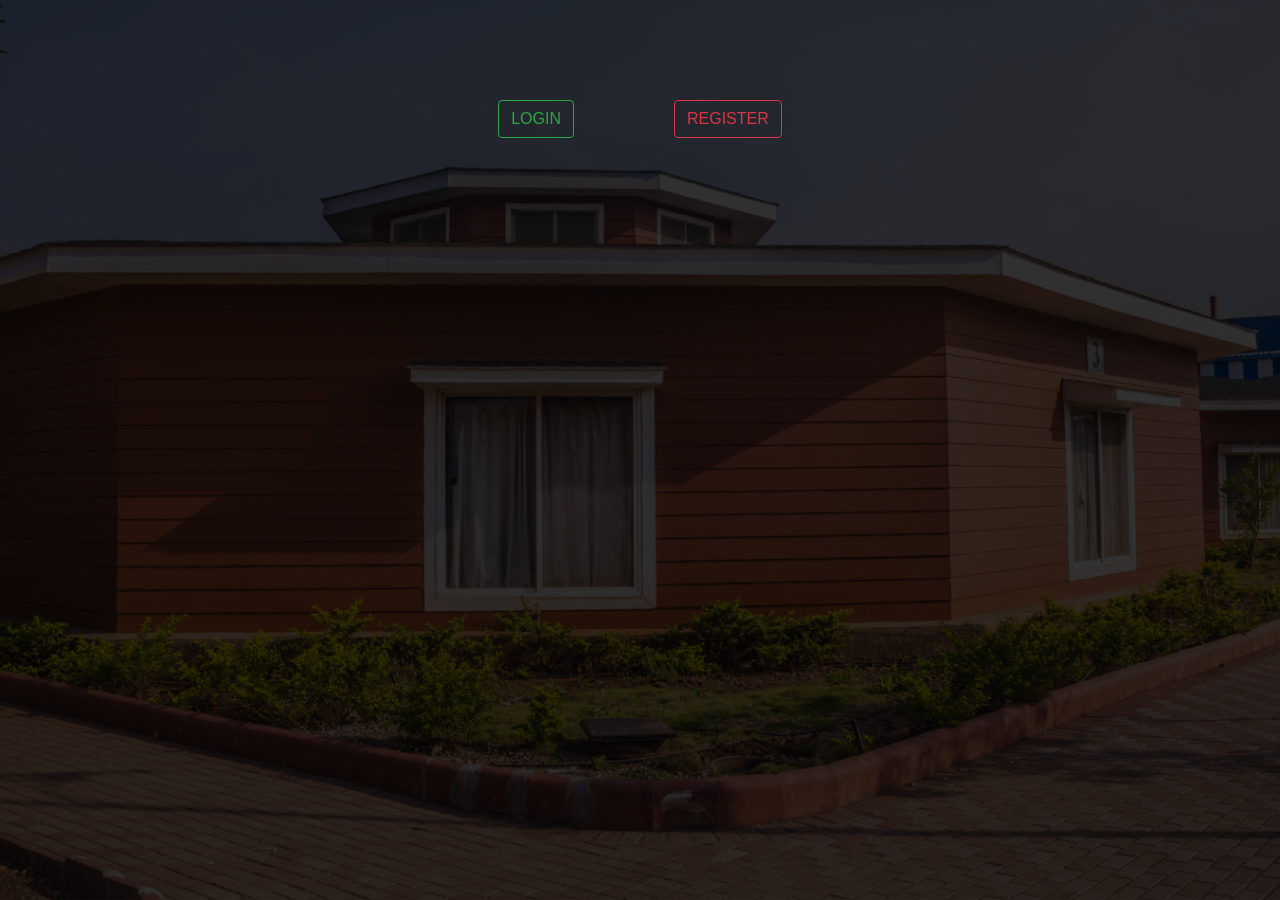
<file: public/index.html>
<!DOCTYPE html>
<html lang="en">

<head>
    <meta charset="UTF-8">
    <meta name="viewport" content="width=device-width, initial-scale=1.0">
    <meta http-equiv="X-UA-Compatible" content="ie=edge">
    <title>test project</title>
    <link rel="stylesheet" href="https://stackpath.bootstrapcdn.com/bootstrap/4.3.1/css/bootstrap.min.css" integrity="sha384-ggOyR0iXCbMQv3Xipma34MD+dH/1fQ784/j6cY/iJTQUOhcWr7x9JvoRxT2MZw1T"
        crossorigin="anonymous">
    <link rel="stylesheet" href="src/assets/index.css">
    <link rel="icon" type="image/png" sizes="16x16" href="src/assets/images/favicon.png">
</head>

<body>
    <div id="container">
        <div class="container">
            <div class="reg">
                <div class="row">
                    <div class="reg-btn">
                        <a href="src/login/login.html" class="btn btn-outline-success" role="button" aria-pressed="true">LOGIN</a>
                    </div>
                    <div class="reg-btn">
                        <a href="src/register/register.html" class="btn btn-outline-danger" role="button" aria-pressed="true">REGISTER</a>
                    </div>
                </div>
            </div>
        </div>
    </div>
</body>

</html>
</file>
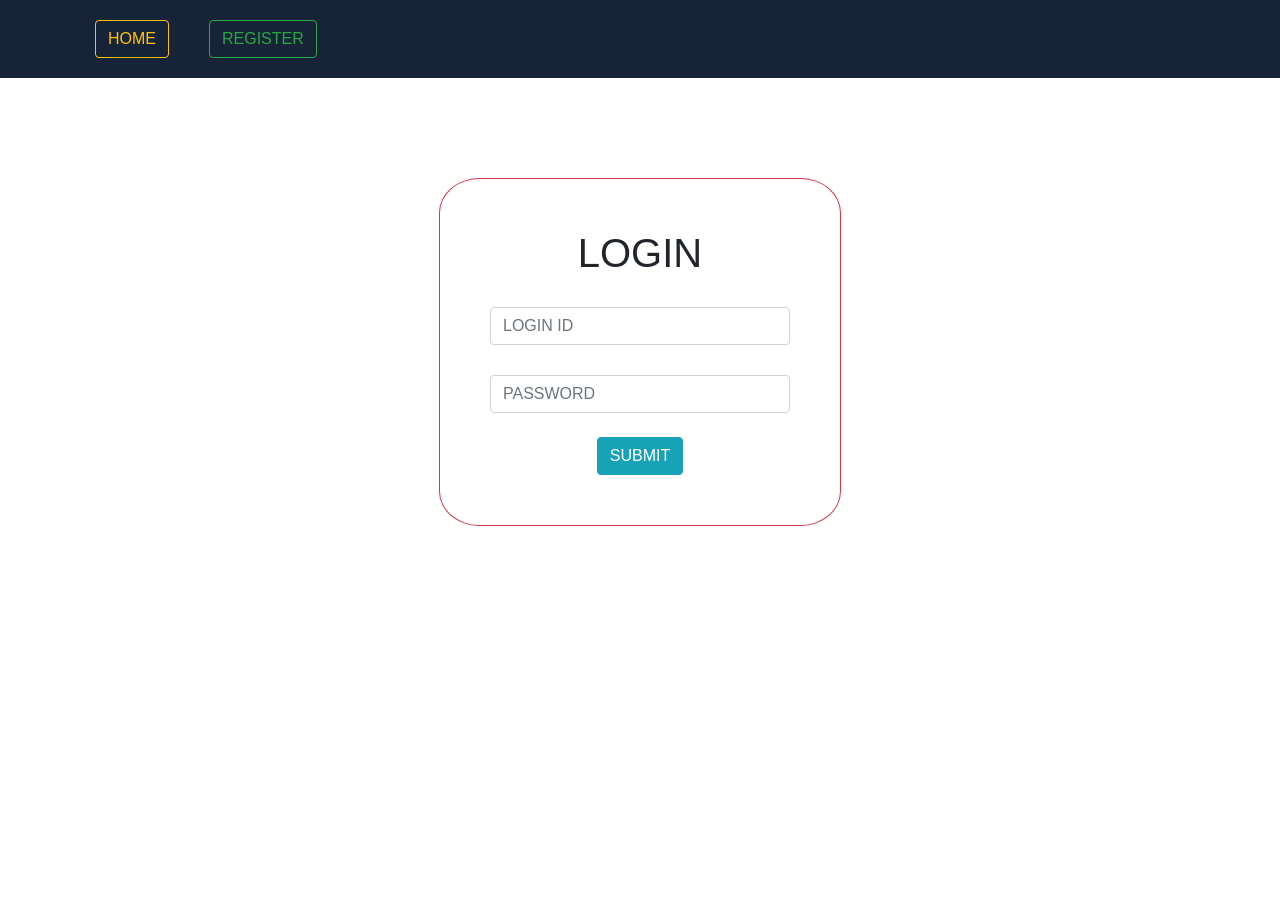
<file: public/src/login/login.html>
<!DOCTYPE html>
<html lang="en">

<head>
    <meta charset="UTF-8">
    <meta name="viewport" content="width=device-width, initial-scale=1.0">
    <meta http-equiv="X-UA-Compatible" content="ie=edge">
    <title>test project</title>
    <link rel="stylesheet" href="https://use.fontawesome.com/releases/v5.7.2/css/all.css" integrity="sha384-fnmOCqbTlWIlj8LyTjo7mOUStjsKC4pOpQbqyi7RrhN7udi9RwhKkMHpvLbHG9Sr"
        crossorigin="anonymous">
    <link rel="icon" type="image/png" sizes="16x16" href="../assets/images/favicon.png">
    <link rel="stylesheet" href="https://stackpath.bootstrapcdn.com/bootstrap/4.3.1/css/bootstrap.min.css" integrity="sha384-ggOyR0iXCbMQv3Xipma34MD+dH/1fQ784/j6cY/iJTQUOhcWr7x9JvoRxT2MZw1T"
        crossorigin="anonymous">
    <link rel="stylesheet" href="logo.css">
    <script src="models.js"></script>
    <script src="logincontroller.js"></script>
</head>

<body>
    <div id="container">
        <header id="header">
            <div class="container">
                <div class="row space">
                    <div class="content row">
                        <div class="h-btn">
                            <a href="../../index.html" class="btn btn-outline-warning" role="button" aria-pressed="true">HOME</a>
                        </div>
                        <div class="h-btn">
                            <a href="../register/register.html" class="btn btn-outline-success" role="button"
                                aria-pressed="true">REGISTER</a>
                        </div>
                    </div>
                </div>
            </div>
        </header>
        <div id="content">
            <div class="d-flex justify-content-center">
                <div class="login-form d-flex justify-content-center">
                    <div class="form-group cont border border-danger">
                        <div>
                            <h1>LOGIN</h1>
                        </div>
                        <div class="reg-io">
                                <input id="loginid" type="text" class="form-control" placeholder="LOGIN ID">
                                <input id="pass" type="password" class="form-control" placeholder="PASSWORD">
                                <br>
                                <button class="btn btn-info" id="submit">SUBMIT</button>
                                <!-- <input  type="submit"> -->
                        </div>
                        <div>
                        </div>
                    </div>
                </div>
            </div>
        </div>
    </div>

</body>

</html>
</file>
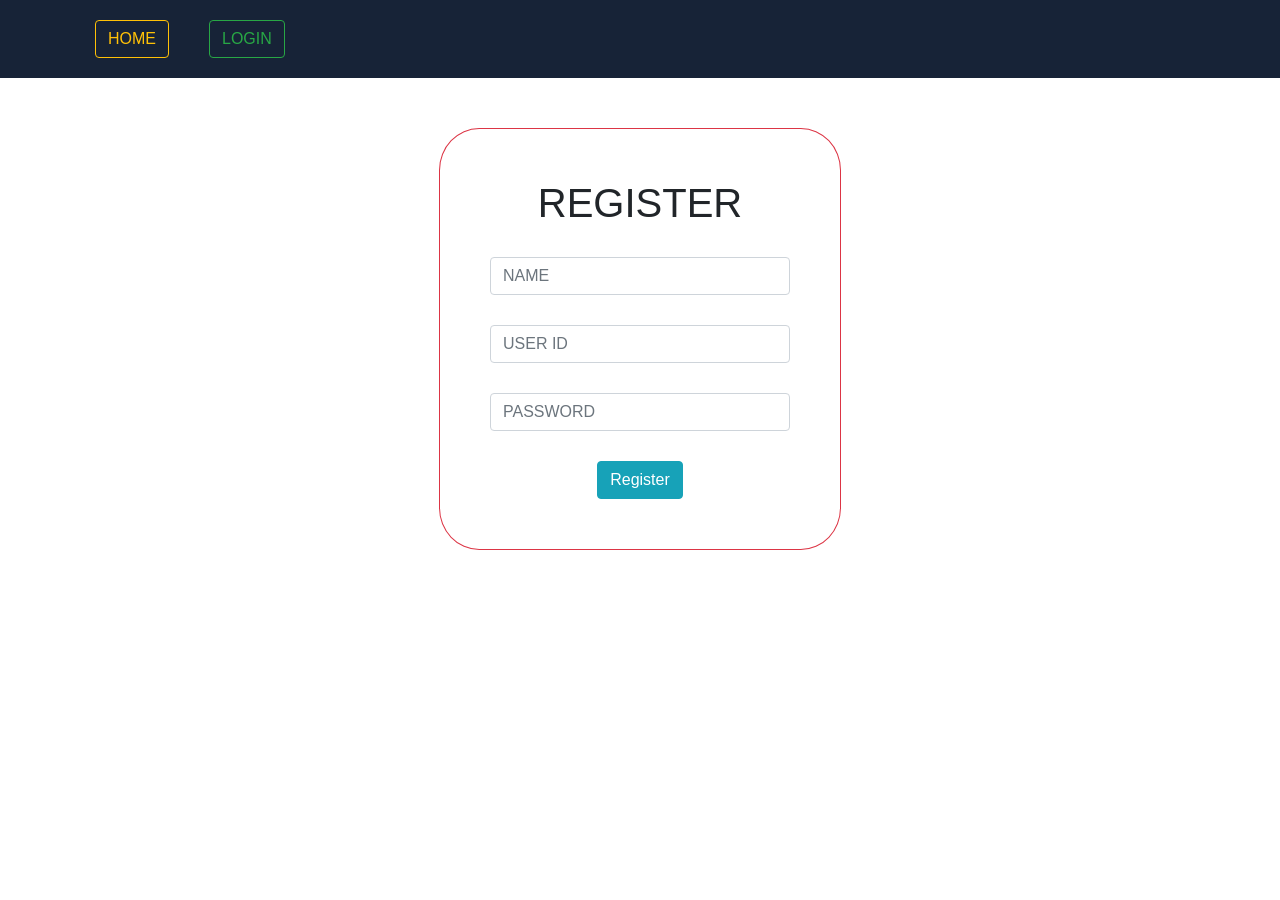
<file: public/src/register/register.html>
<!DOCTYPE html>
<html lang="en">

<head>
    <meta charset="UTF-8">
    <meta name="viewport" content="width=device-width, initial-scale=1.0">
    <meta http-equiv="X-UA-Compatible" content="ie=edge">
    <title>test project</title>
    <link rel="icon" type="image/png" sizes="16x16" href="../assets/images/favicon.png">
    <link rel="stylesheet" href="https://use.fontawesome.com/releases/v5.7.2/css/all.css" integrity="sha384-fnmOCqbTlWIlj8LyTjo7mOUStjsKC4pOpQbqyi7RrhN7udi9RwhKkMHpvLbHG9Sr"
        crossorigin="anonymous">
    <link rel="stylesheet" href="https://stackpath.bootstrapcdn.com/bootstrap/4.3.1/css/bootstrap.min.css" integrity="sha384-ggOyR0iXCbMQv3Xipma34MD+dH/1fQ784/j6cY/iJTQUOhcWr7x9JvoRxT2MZw1T"
        crossorigin="anonymous">
    <link rel="stylesheet" href="register.css">
    <script src="models.js"></script>
    <script src="registercontroller.js"></script>
</head>

<body>
    <div id="container">
        <header id="header">
            <div class="container">
                <div class="row space">
                    <div class="content row">
                        <div class="h-btn">
                            <a href="../../index.html" class="btn btn-outline-warning" role="button" aria-pressed="true">HOME</a>
                        </div>
                        <div class="h-btn">
                            <a href="../login/login.html" class="btn btn-outline-success" role="button" aria-pressed="true">LOGIN</a>
                        </div>
                    </div>
                </div>
            </div>
        </header>
        <div id="content">
            <div class="d-flex justify-content-center">
                <div class="login-form d-flex justify-content-center">
                    <div class="form-group cont border border-danger">
                        <div>
                            <h1>REGISTER</h1>
                        </div>
                        <div class="reg-io">
                                <input type="text"id="name" class="form-control" placeholder="NAME">
                                <input type="text" id="uID" class="form-control" placeholder="USER ID">
                                <input type="password" id="uPass" class="form-control" placeholder="PASSWORD">
                                <button class="btn btn-info" id="submit" type="submit">Register</button>
                        </div>
                        <div>
                        </div>
                    </div>
                </div>
            </div>
        </div>
    </div>

</body>

</html>
</file>
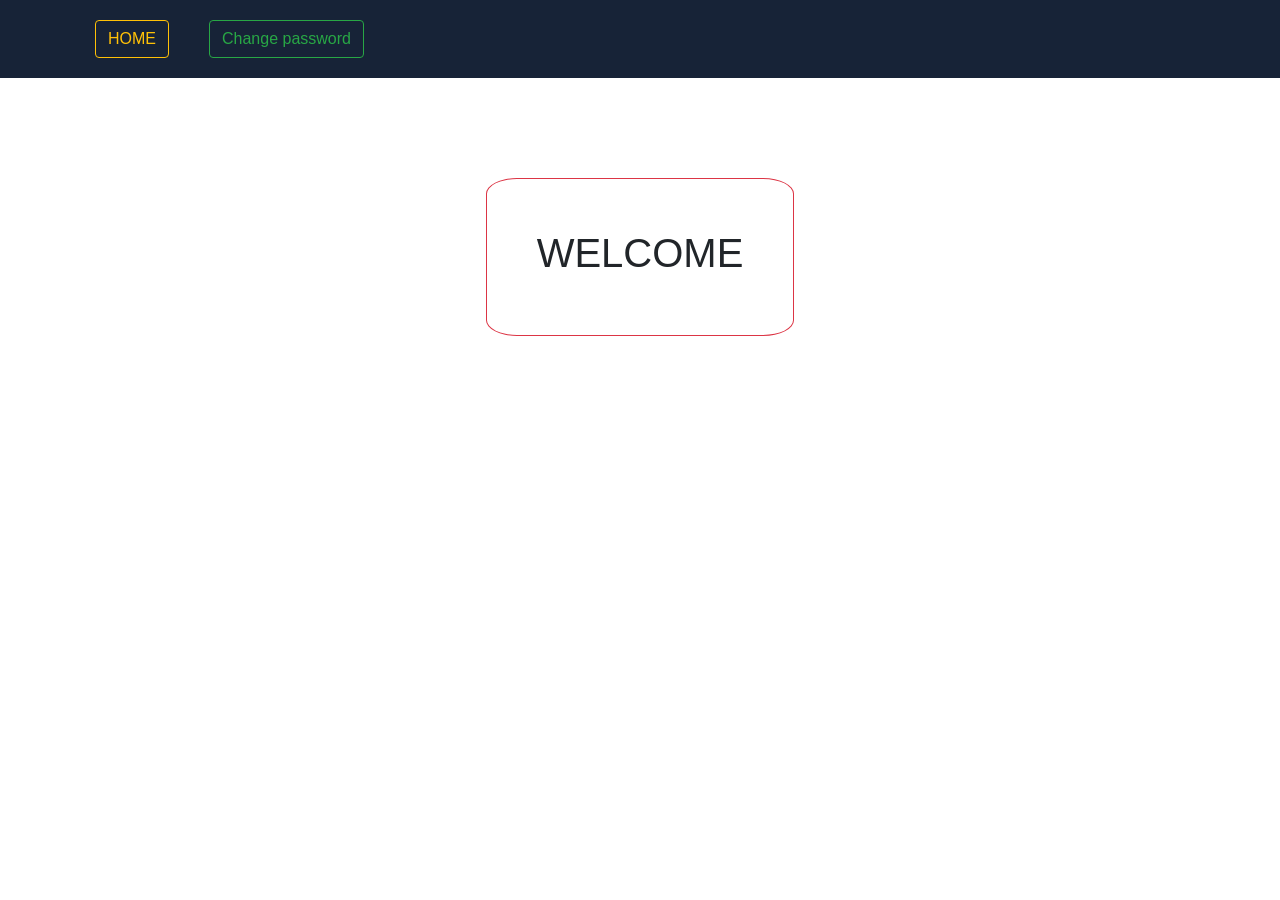
<file: public/src/user/user.html>
<!DOCTYPE html>
<html lang="en">

<head>
    <meta charset="UTF-8">
    <meta name="viewport" content="width=device-width, initial-scale=1.0">
    <meta http-equiv="X-UA-Compatible" content="ie=edge">
    <title>test project</title>
    <link rel="stylesheet" href="https://use.fontawesome.com/releases/v5.7.2/css/all.css"
        integrity="sha384-fnmOCqbTlWIlj8LyTjo7mOUStjsKC4pOpQbqyi7RrhN7udi9RwhKkMHpvLbHG9Sr" crossorigin="anonymous">
    <link rel="icon" type="image/png" sizes="16x16" href="../assets/images/favicon.png">
    <link rel="stylesheet" href="https://stackpath.bootstrapcdn.com/bootstrap/4.3.1/css/bootstrap.min.css"
        integrity="sha384-ggOyR0iXCbMQv3Xipma34MD+dH/1fQ784/j6cY/iJTQUOhcWr7x9JvoRxT2MZw1T" crossorigin="anonymous">
    <link rel="stylesheet" href="../login/logo.css">
    <link rel="stylesheet" href="user.css">
    <!-- <script src="../login/models.js"></script> -->
    <script src="usercontroller.js"></script>
</head>

<body>
    <div id="container">
        <header id="header">
            <div class="container">
                <div class="row space">
                    <div class="content row">
                        <div class="h-btn">
                            <a href="../../index.html" class="btn btn-outline-warning" role="button"
                                aria-pressed="true">HOME</a>
                        </div>
                        <div class="h-btn">
                            <button id="UCpass" class="btn btn-outline-success">Change password</button>
                            <!-- <a href="" class="btn btn-outline-success" role="button" aria-pressed="true">Change
                                password</a> -->
                        </div>
                    </div>
                </div>
            </div>
        </header>
        <div id="content">
            <div class="d-flex justify-content-center">
                <div class="login-form d-flex justify-content-center">
                    <div class="form-group cont border border-danger">
                        <div>
                            <div id="Uhome">
                                <h1>WELCOME <span id="Name"></span></h1>
                            </div>
                            <div id="changepass">
                                <h2>RESET PASSWORD</h2>
                                <br>
                                <input id="Opass" type="password" class="form-control" placeholder="Current PASSWORD">
                                <br>
                                <input id="Npass" type="password" class="form-control" placeholder="NEW PASSWORD">
                                <br>
                                <button class="btn btn-info" id="submit">Submit</button>
                            </div>
                        </div>
                        <!-- <div class="reg-io">
                            <input id="loginid" type="text" class="form-control" placeholder="LOGIN ID">
                            <input id="pass" type="password" class="form-control" placeholder="PASSWORD">
                            <br>
                            <button class="btn btn-info" id="submit">SUBMIT</button>
                            <input type="submit">
                        </div> -->
                    </div>
                </div>
            </div>
        </div>
    </div>

</body>

</html>
</file>
<file: public/src/assets/index.css>
html, body {
    height: 100%;
    margin: 0;
  }
body{
    margin: 0px;
    padding: 0px;
    background-image: url("images/1hbanner_slide1.jpg");
    background-size: cover;
    background-repeat: no-repeat;
    overflow: hidden;
    animation: slideshow 15s infinite linear;
}
@keyframes slideshow {
    0%,25% {
        background-image: url("images/1hbanner_slide1.jpg");
    }
    30%,55% {
        background-image: url("images/2hbanner_banner02.jpg");
    }
    60%,85% {
        background-image: url("images/3hbanner_banner01.jpg");
    }
    100% {
        background-image: url("images/1hbanner_slide1.jpg");
    }
}
#container{
    width: 100%;
    height: 100%;
    background-color: rgba(0, 0, 0, 0.8);
    text-align: center;
}
.reg .row{
    justify-content: center;
    /* margin-top: 100px; */
}
.img-logo img{
    margin-top: 150px;
    width: 25%;
    height: 100%;
}
.reg-btn{
    margin: 100px 50px;
}
</file>
<file: public/src/login/logo.css>
#header{
    background-color: #172337;
}
.container{
    padding-top: 20px;
    padding-bottom: 20px;
}
.space{
    justify-content: space-between;
}
.h-btn{
    margin-left: 40px;
}
.logo{
    width: 100px;
}
.logo img{
    width: 100%;
}
#content{
    text-align: center;
    margin-top: 100px;
}
.login-form{
    width: 50%;
    text-align: center;
}
.reg-io input[type='text']{
    margin: 30px 0px 30px 0px;
    width: 300px;
}
.cont{
    padding: 50px;
    border-radius: 10%;
}
/* ---------------------------FOOTER--------------------------------------------- */
#footer{
    background-color: #172337;
    padding-top:1px; 
    width: 100%;
    margin-top: 50px;
}
#footer .sectf1 ul{
    /* display: block; */
    margin: 50px 0px 30px 0px;
}
#footer .sectf1 ul li{
    display: inline-block;
    margin-left: 30px;
}
#footer .sectf1 ul li a{
     letter-spacing: 3px;
     font-size: 12px;
     color: #ffff;
     transition: 0.5s;
}
#footer .sectf1 ul li:hover a{
    color: #AB7442;
}
#footer .sectf2{
    display: flex;
    justify-content: space-between;
}
#footer .sectf1 ul{
    text-align: center;
}
#footer .sectf2 .colmf{
    text-align: center;
}
#footer .sectf2 h5{
    font-weight: 600;
}
#footer .sectf2 .colmf a{
    color: #ffff;
}
#footer .sectf2 .colmf a h1{
    margin-bottom: 17px;
}
#footer .sectf2 .colmf p{
    color: #FFBD00;
    font-size: 12px;
    letter-spacing: 15px;
}
#footer .sectf2 .colmf1{
    text-align: center;
}
#footer .sectf2 .colmf1 h5{
    color: #FFBD00;
    letter-spacing: 1px;
}
#footer .sectf2 .colmf1 a,p{
    color: #ffff;
}
#footer .sectf2 .colmf1 .i-anim{
    display: block;
    margin-top: 25px;
}
#footer .sectf2 .colmf1 .i-anim i{
    margin-left: 10px;
    font-size: 13px;
}
#footer .sectf2 .colmf1 .i-anim a:first-child:hover,a:last-child:hover i{
    color: #36476D;
}
#footer .sectf2 .colmf1 .i-anim a:nth-child(2):hover i{
    color: #55ACEE;
}
#footer .sectf2 .colmf1 .i-anim a:nth-child(3):hover i{
    color: #E96222;
}
#footer .sectf2 .p-des p{
    color: #FFFF;
    font-size: 12px;
    letter-spacing: 1px;
    line-height: 25px;
}
#footer .sectf2 .p-des h5{
    margin-bottom: 15px;
}
#footer .sectf2 .i-des i,p{
    display: inline-block;
    font-size: 15px;
}
#footer .sectf2 .i-des i{
    color: #FFBD00;
    margin-right: 10px;
}
#footer .sectf2 .i-des span{
    display: block;
    margin-bottom: 15px;
}
#footer .sectf3{
    text-align: center;
    margin-top: 45px;
}
#footer .sectf3 p{
    font-size: 13px;
    letter-spacing: 4px;
    margin-bottom: 20px;
}
#footer .sectf3 a{
    color: #ffff;
    border-bottom: 1px solid #ffff;
    transition: 1s;
}
#footer .sectf3 a:hover{
    color: #FFBD00;
    border: none;
}
#footer .sectf4{
    text-align: center;
    margin-top: 0px;
}
#footer .sectf3 img{
    height: 50px;
    width: 50px;
}
</file>
<file: public/src/register/register.css>
#header{
    background-color: #172337;
}
.container{
    padding-top: 20px;
    padding-bottom: 20px;
}
.space{
    justify-content: space-between;
}
.h-btn{
    margin-left: 40px;
}
.logo{
    width: 100px;
}
.logo img{
    width: 100%;
}
#content{
    text-align: center;
    margin-top: 50px;
}
.login-form{
    width: 50%;
    text-align: center;
}
.reg-io input[type='text'],input[type='password']{
    margin: 30px 0px 30px 0px;
    width: 300px;
}
.cont{
    padding: 50px;
    border-radius: 10%;
}
/* ---------------------------FOOTER--------------------------------------------- */
#footer{
    background-color: #172337;
    padding-top:1px; 
    width: 100%;
}
#footer .sectf1 ul{
    /* display: block; */
    margin: 50px 0px 30px 0px;
}
#footer .sectf1 ul li{
    display: inline-block;
    margin-left: 30px;
}
#footer .sectf1 ul li a{
     letter-spacing: 3px;
     font-size: 12px;
     color: #ffff;
     transition: 0.5s;
}
#footer .sectf1 ul li:hover a{
    color: #AB7442;
}
#footer .sectf2{
    display: flex;
    justify-content: space-between;
}
#footer .sectf1 ul{
    text-align: center;
}
#footer .sectf2 .colmf{
    text-align: center;
}
#footer .sectf2 h5{
    font-weight: 600;
}
#footer .sectf2 .colmf a{
    color: #ffff;
}
#footer .sectf2 .colmf a h1{
    margin-bottom: 17px;
}
#footer .sectf2 .colmf p{
    color: #FFBD00;
    font-size: 12px;
    letter-spacing: 15px;
}
#footer .sectf2 .colmf1{
    text-align: center;
}
#footer .sectf2 .colmf1 h5{
    color: #FFBD00;
    letter-spacing: 1px;
}
#footer .sectf2 .colmf1 a,p{
    color: #ffff;
}
#footer .sectf2 .colmf1 .i-anim{
    display: block;
    margin-top: 25px;
}
#footer .sectf2 .colmf1 .i-anim i{
    margin-left: 10px;
    font-size: 13px;
}
#footer .sectf2 .colmf1 .i-anim a:first-child:hover,a:last-child:hover i{
    color: #36476D;
}
#footer .sectf2 .colmf1 .i-anim a:nth-child(2):hover i{
    color: #55ACEE;
}
#footer .sectf2 .colmf1 .i-anim a:nth-child(3):hover i{
    color: #E96222;
}
#footer .sectf2 .p-des p{
    color: #FFFF;
    font-size: 12px;
    letter-spacing: 1px;
    line-height: 25px;
}
#footer .sectf2 .p-des h5{
    margin-bottom: 15px;
}
#footer .sectf2 .i-des i,p{
    display: inline-block;
    font-size: 15px;
}
#footer .sectf2 .i-des i{
    color: #FFBD00;
    margin-right: 10px;
}
#footer .sectf2 .i-des span{
    display: block;
    margin-bottom: 15px;
}
#footer .sectf3{
    text-align: center;
    margin-top: 45px;
}
#footer .sectf3 p{
    font-size: 13px;
    letter-spacing: 4px;
    margin-bottom: 20px;
}
#footer .sectf3 a{
    color: #ffff;
    border-bottom: 1px solid #ffff;
    transition: 1s;
}
#footer .sectf3 a:hover{
    color: #FFBD00;
    border: none;
}
#footer .sectf4{
    text-align: center;
    margin-top: 0px;
}
#footer .sectf3 img{
    height: 50px;
    width: 50px;
}
</file>
<file: public/src/user/user.css>
#changepass{
    display: none;
}
</file>
